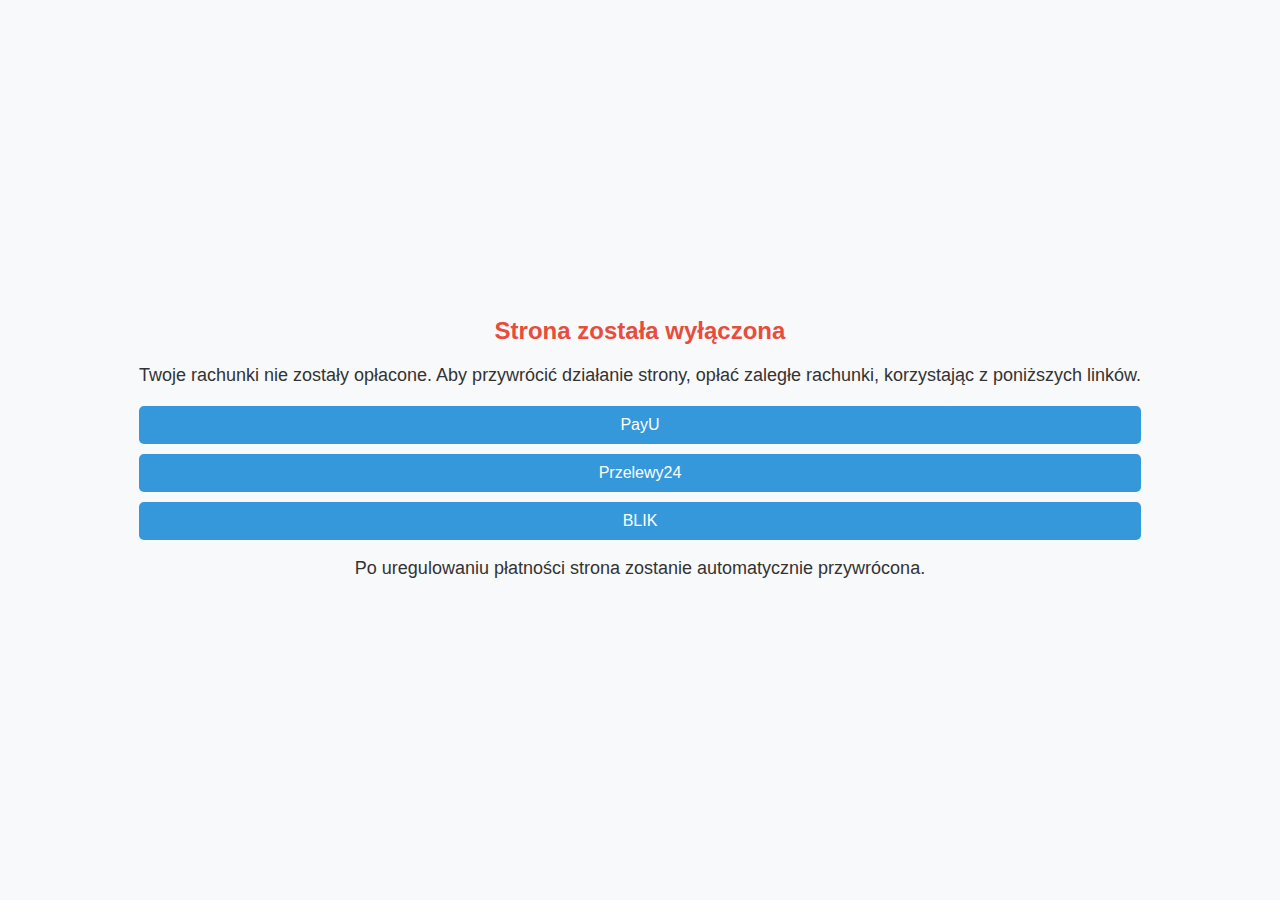
<file: index.html>
<!DOCTYPE html>
<html lang="pl">
<head>
    <meta charset="UTF-8">
    <meta name="viewport" content="width=device-width, initial-scale=1.0">
    <title>Strona wyłączona</title>
    <link rel="stylesheet" href="/style.css">
</head>
<body>
    <div>
        <h1>Strona została wyłączona</h1>
        <p>Twoje rachunki nie zostały opłacone. Aby przywrócić działanie strony, opłać zaległe rachunki, korzystając z poniższych linków.</p>
        <a href="https://registration.payu.com" target="_blank">PayU</a>
        <a href="https://panel.przelewy24.pl" target="_blank">Przelewy24</a>
        <a href="https://www.blik.com/" target="_blank">BLIK</a>
        <p>Po uregulowaniu płatności strona zostanie automatycznie przywrócona.</p>
    </div>
</body>
</html>
</file>
<file: style.css>
body {font-family: Arial, sans-serif; margin: 0; padding: 0; display: flex; justify-content: center; align-items: center; text-align: center; background-color: #f8f9fa; height: 100vh; color: #333;}
div {padding: 20px;}
h1 {font-size: 24px; color: #e74c3c; margin-bottom: 20px;}
p {font-size: 18px; margin-bottom: 20px;}
a {display: block; margin: 10px 0; padding: 10px 20px; background-color: #3498db; color: #fff; text-decoration: none; border-radius: 5px; transition: background-color 0.3s;}
a:hover {background-color: #2980b9;}
</file>
